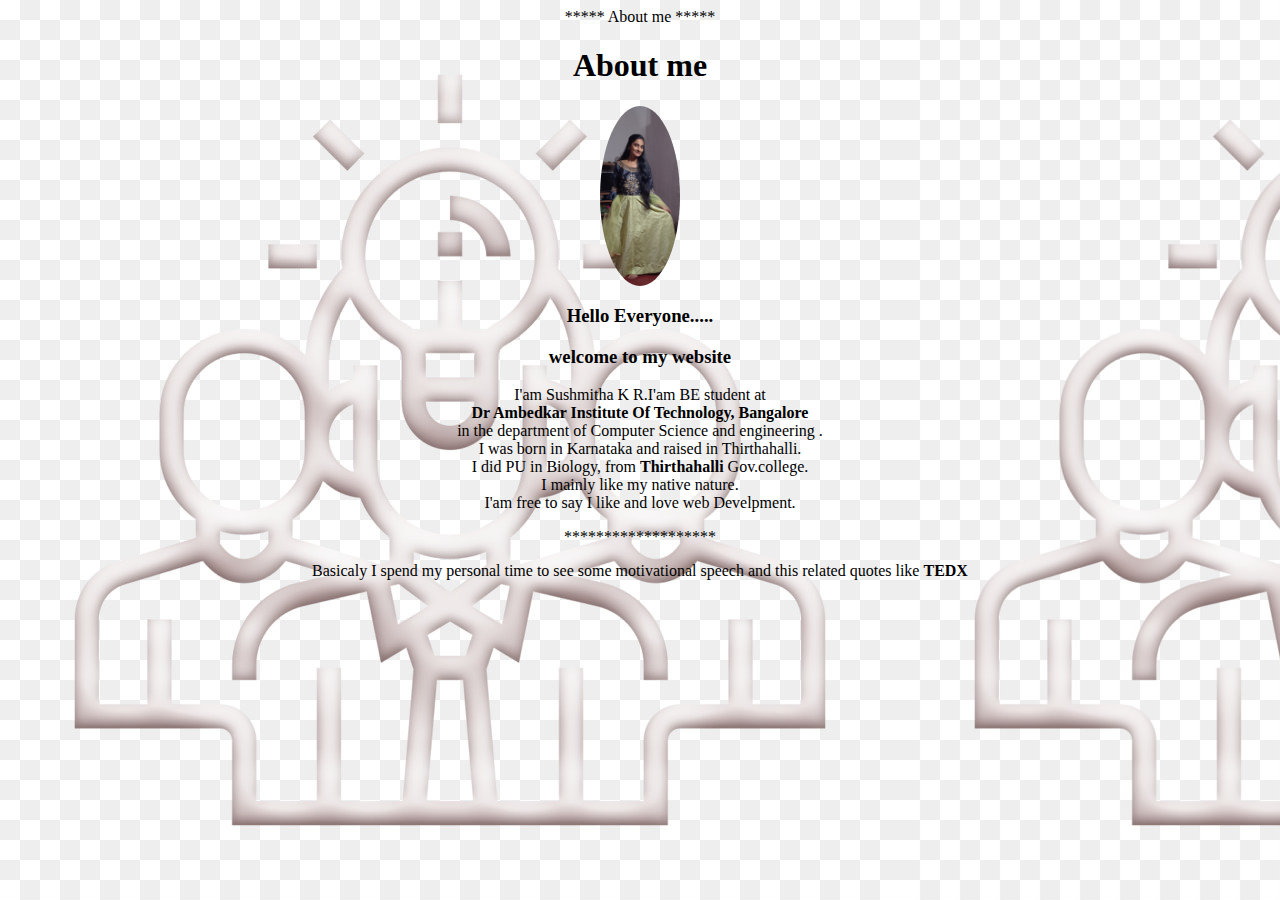
<file: About me.html>
<html>
<titile>*****</title>
<head>About me *****</head>
<body>
    <style>
        body{
           
              background-image:url("web.jpeg");
              text-align:center;
            }   
    </style>
       
     </hr>
     <h1>About me</h1>
     <img src="profile2.jpg" style="vertical-align:middle;
     width:80px;
     height:80x;
     border-radius:100%">
    
     <p>
        <h3>Hello Everyone.....</h3>
        <h3>welcome to my website</h3>
         <p>I'am Sushmitha K R.I'am  BE student at</br>
         <b> Dr Ambedkar Institute Of Technology, Bangalore </b></br>
         in the department of Computer Science and engineering .</br>
         I was born in Karnataka and raised in Thirthahalli.</br>
         I did PU in Biology,  from <b>Thirthahalli </b> Gov.college.</br>
         I mainly like my native nature.</br>
         I'am free to say I like and love web Develpment.</br>
         <p>*******************</p>
         Basicaly I spend my personal time to see some motivational speech and this related quotes like <b>TEDX</b><br></p>
 </p>
 </body>
</file>
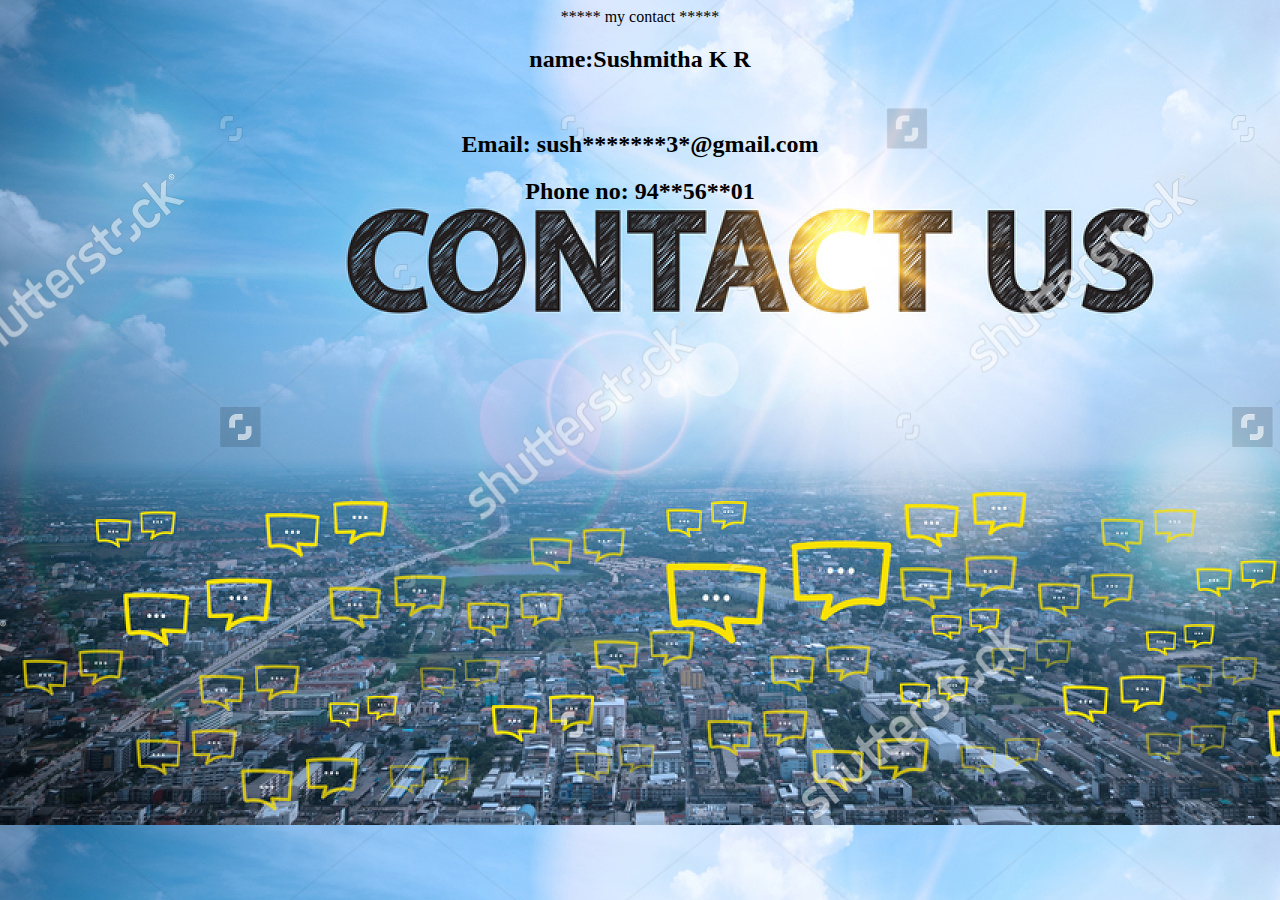
<file: contact.html>
<html>
<titile>*****</title>
<head> my contact *****</head>
<body>
 <style>
 body{
  background-image:url("contact us.png");
  text-align:center;
 }
  </style>
 <p><h2><b>name:</b>Sushmitha K R</h2></br>
     <h2><b>Email:</b> sush*******3*@gmail.com</br></h2>
     <h2> <b>Phone no:</b> 94**56**01</br></h2></hr>
 </p
</body>
</html>
</file>
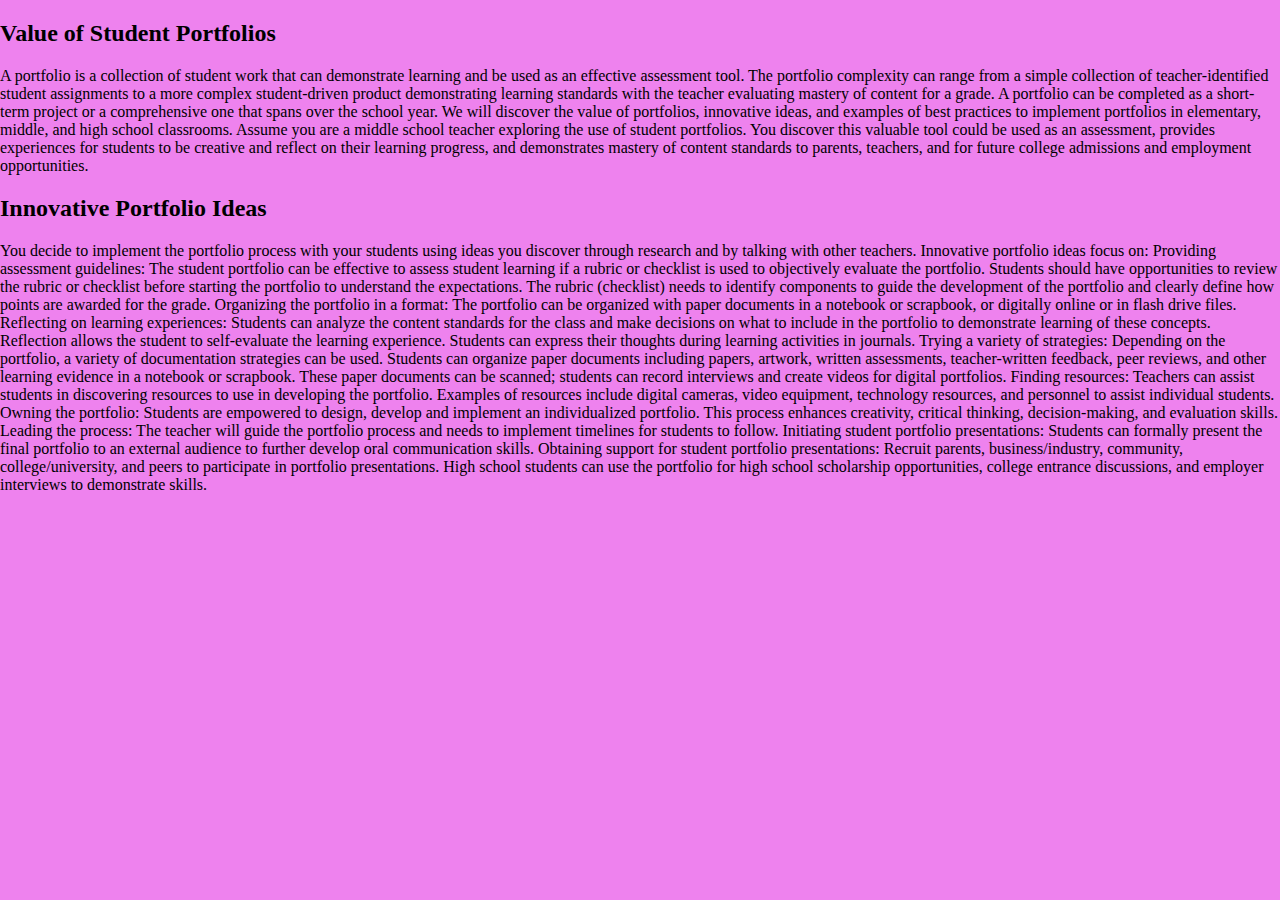
<file: information about portfolio.html>
<!DOCTYPE html>
<html lang="en">
<head>
    <meta charset="UTF-8">
    <meta name="viewport" content="width=device-width, initial-scale=1.0">
    <title>Document</title>
    <style>
        body {
          margin: 0;
          background-color: violet;
        
        }
        </style>
</head>
<body>
    <p><h2>Value of Student Portfolios</h2>
        A portfolio is a collection of student work that can demonstrate learning and be used as an effective assessment tool. The portfolio complexity can range from a simple collection of teacher-identified student assignments to a more complex student-driven product demonstrating learning standards with the teacher evaluating mastery of content for a grade. A portfolio can be completed as a short-term project or a comprehensive one that spans over the school year. We will discover the value of portfolios, innovative ideas, and examples of best practices to implement portfolios in elementary, middle, and high school classrooms. 
        Assume you are a middle school teacher exploring the use of student portfolios. You discover this valuable tool could be used as an assessment, provides experiences for students to be creative and reflect on their learning progress, and demonstrates mastery of content standards to parents, teachers, and for future college admissions and employment opportunities. 
        <h2>Innovative Portfolio Ideas</h2>
        You decide to implement the portfolio process with your students using ideas you discover through research and by talking with other teachers. Innovative portfolio ideas focus on: 
        Providing assessment guidelines: The student portfolio can be effective to assess student learning if a rubric or checklist is used to objectively evaluate the portfolio. Students should have opportunities to review the rubric or checklist before starting the portfolio to understand the expectations. The rubric (checklist) needs to identify components to guide the development of the portfolio and clearly define how points are awarded for the grade.
        Organizing the portfolio in a format: The portfolio can be organized with paper documents in a notebook or scrapbook, or digitally online or in flash drive files. 
        Reflecting on learning experiences: Students can analyze the content standards for the class and make decisions on what to include in the portfolio to demonstrate learning of these concepts. Reflection allows the student to self-evaluate the learning experience. Students can express their thoughts during learning activities in journals. 
        Trying a variety of strategies: Depending on the portfolio, a variety of documentation strategies can be used. Students can organize paper documents including papers, artwork, written assessments, teacher-written feedback, peer reviews, and other learning evidence in a notebook or scrapbook. These paper documents can be scanned; students can record interviews and create videos for digital portfolios. 
        Finding resources: Teachers can assist students in discovering resources to use in developing the portfolio. Examples of resources include digital cameras, video equipment, technology resources, and personnel to assist individual students. 
        Owning the portfolio: Students are empowered to design, develop and implement an individualized portfolio. This process enhances creativity, critical thinking, decision-making, and evaluation skills. 
        Leading the process: The teacher will guide the portfolio process and needs to implement timelines for students to follow. 
        Initiating student portfolio presentations: Students can formally present the final portfolio to an external audience to further develop oral communication skills. 
        Obtaining support for student portfolio presentations: Recruit parents, business/industry, community, college/university, and peers to participate in portfolio presentations. High school students can use the portfolio for high school scholarship opportunities, college entrance discussions, and employer interviews to demonstrate skills.  </p>
</body>
</html>
</file>
